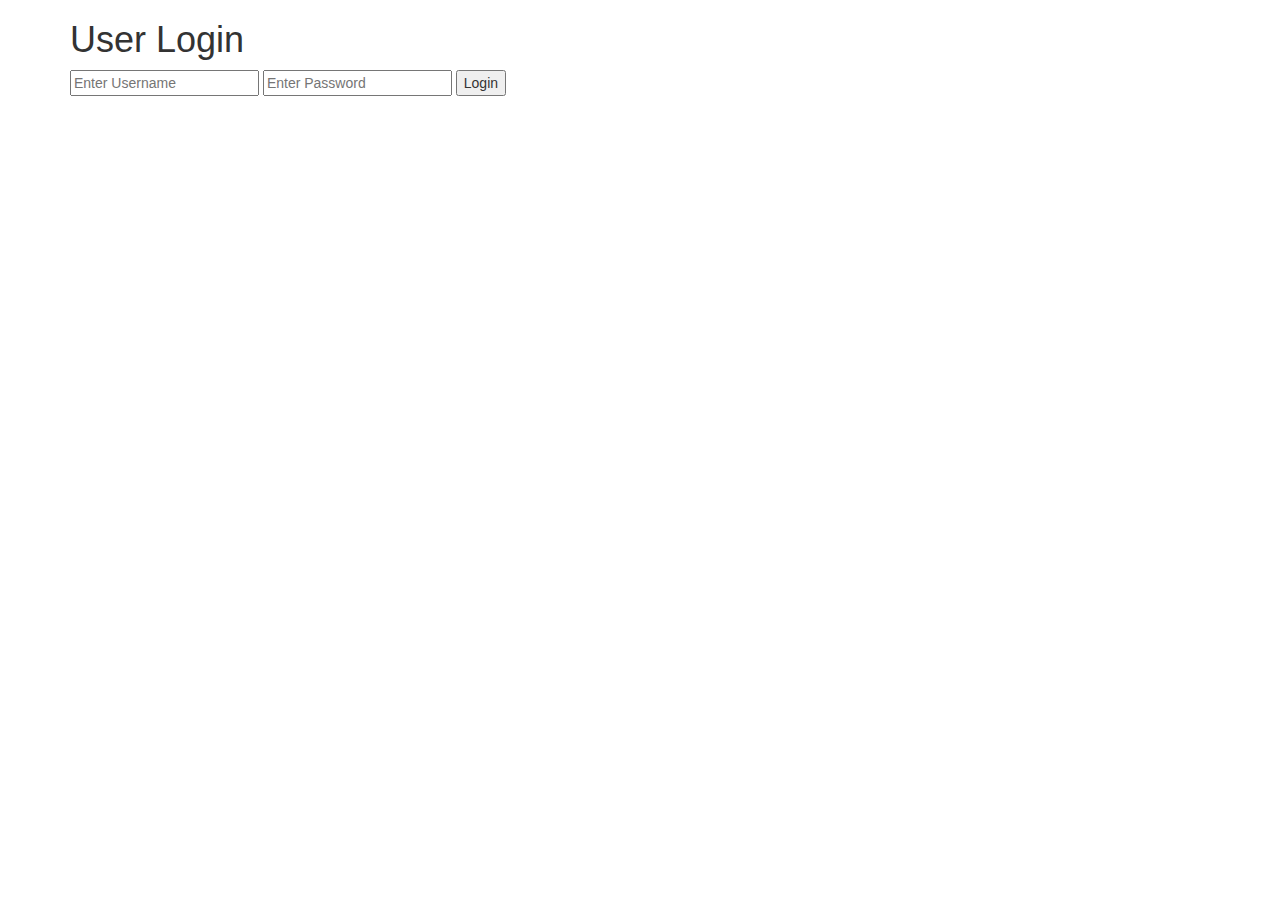
<file: src/main/resources/templates/index.html>
<!DOCTYPE html>
<html lang="en" xmlns:th="http://thymeleaf.org">
<head>
<meta charset="ISO-8859-1">
<title>Login</title>
<link rel="stylesheet" href="https://maxcdn.bootstrapcdn.com/bootstrap/3.3.7/css/bootstrap.min.css" integrity="sha384-BVYiiSIFeK1dGmJRAkycuHAHRg32OmUcww7on3RYdg4Va+PmSTsz/K68vbdEjh4u" crossorigin="anonymous">
</head>
<body>
	<div class="container">
	  <div>
		<h1>User Login</h1>
		<form th:action="@{/adminValidate}" method="post" th:object=${admin} >
			<input th:type="text" placeholder="Enter Username" th:field="*{username}">
			<input th:type="text" placeholder="Enter Password" th:field="*{password}">
			<button type="submit">Login</button>
		</form>
		</div>
	</div>	
</body>
</html>
</file>
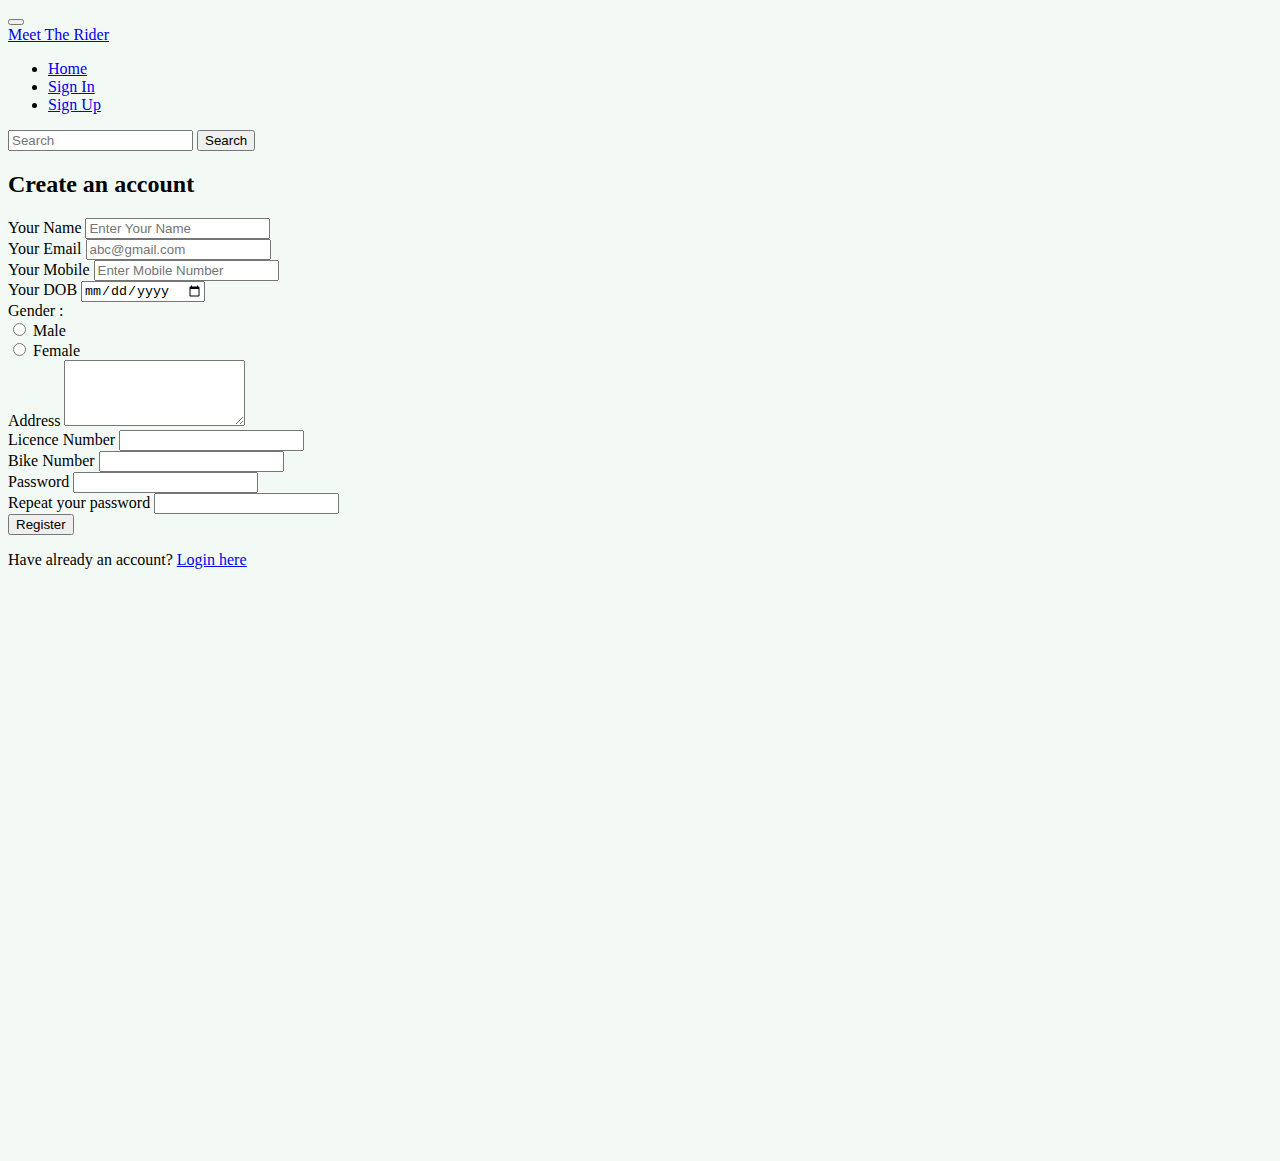
<file: src/main/resources/templates/registeration_form.html>
<!DOCTYPE html>
<html lang="en" xmlns:th="http//www.thymeleaf.org">
<head>
    <link href="https://cdn.jsdelivr.net/npm/bootstrap@5.1.0/dist/css/bootstrap.min.css" rel="stylesheet"
        integrity="sha384-KyZXEAg3QhqLMpG8r+8fhAXLRk2vvoC2f3B09zVXn8CA5QIVfZOJ3BCsw2P0p/We" crossorigin="anonymous">

    <meta charset="UTF-8">
    <meta name="viewport" content="width=device-width, initial-scale=1.0">
    <title>Document</title>
    <link rel="stylesheet" href="reg.css">

</head>
<body class="bg">
  <!-- Navigation-Bar Start -->

  <header>
    <nav class="navbar navbar-expand-lg navbar navbar-dark bg-dark">
        <div class="container-fluid">
          <button class="navbar-toggler" type="button" data-bs-toggle="collapse" data-bs-target="#navbarTogglerDemo01" aria-controls="navbarTogglerDemo01" aria-expanded="false" aria-label="Toggle navigation">
            <span class="navbar-toggler-icon"></span>
          </button>
          <div class="collapse navbar-collapse" id="navbarTogglerDemo01">
            <a class="navbar-brand" href="#">Meet The Rider</a>
            <ul class="navbar-nav me-auto mb-2 mb-lg-0">
              <li class="nav-item">
                <a class="nav-link active" aria-current="page" href="#">Home</a>
              </li>
              <li class="nav-item">
                <a class="nav-link" href="#">Sign In</a>
              </li>
              <li class="nav-item">
                <a class="nav-link " href="#" tabindex="-1" aria-disabled="true">Sign Up</a>
              </li>
            </ul>
            <form class="d-flex">
              <input class="form-control me-2" type="search" placeholder="Search" aria-label="Search">
              <button class="btn btn-outline-success" type="submit">Search</button>
            </form>
          </div>
        </div>
      </nav>

<!-- Navigation-Bar End -->





    <section class="vh-100 bg-image" >
        <div class="mask d-flex align-items-center h-100 gradient-custom-3">
          <div class="container h-100">
            <div class="row d-flex justify-content-center align-items-center h-100">
              <div class="col-12 col-md-9 col-lg-7 col-xl-6" style="width: 800px;
              height: 982px; " >
                <div class="card" style="border-radius: 15px;">
                  <div class="card-body p-5">
                    <h2 class="text-uppercase text-center mb-5">Create an account</h2>
      
                    <form th:action="@{/userdata}" method="post" th:object="${user}">
      
                      <div class="form-outline mb-4">
                        <label class="form-label" for="form3Example1cg">Your Name</label>
                        <input type="text" id="form3Example1cg" 
                        placeholder="Enter Your Name" 
                        name="user_name" 
                        class="form-control form-control-lg" />
                      </div>
      
                      <div class="form-outline mb-4">
                        <label class="form-label" for="form3Example3cg">Your Email</label>
                        <input type="email" 
                        id="form3Example3cg" 
                        placeholder="abc@gmail.com" 
                        name="user_email"
                        class="form-control form-control-lg" />
                        
                      </div>

                      <div class="form-outline mb-4">
                        <label class="form-label" for="form3Example3cg">Your Mobile</label>
                        <input type="mobile" 
                        id="form3Example3cg" 
                        placeholder="Enter Mobile Number" 
                        name="user_mobile"
                        class="form-control form-control-lg" />
                        
                      </div>

                      <div class="form-outline mb-4">
                        <label class="form-label" for="form3Example3cg">Your DOB</label>
                        <input type="date" 
                        id="form3Example3cg" 
                        name="user_dob"
                        class="form-control form-control-lg" />
                       
                      </div>

                      <label class="form-label" for="form3Example3cg">Gender :</label>
                      <div class="form-check form-check-inline">
                        <input class="form-check-input"
                         type="radio" name="inlineRadioOptions" 
                         id="inlineRadio1" 
                         name="user_gender"
                         value="option1">
                        <label class="form-check-label" for="inlineRadio1">Male</label>
                      </div>
                      <div class="form-check form-check-inline">
                        <input class="form-check-input" 
                        type="radio" name="inlineRadioOptions"
                         id="inlineRadio2" 
                         name="user_gender"
                         value="option2">
                        <label class="form-check-label" for="inlineRadio2">Female</label>
                      </div>
                     

                      <div class="form-outline mb-4">
                        <label class="form-label" for="form6Example7">Address</label>
                        <textarea class="form-control" 
                        id="form6Example7"
                        name="user_address"
                         rows="4"></textarea>
                       
                      </div>

                  
                      <div class="form-outline mb-4">
                        <label class="form-label" for="form3Example3cg">Licence Number</label>
                        <input type="text" 
                        id="form3Example3cg" 
                        name="user_licence_no"
                        class="form-control form-control-lg" />
                        
                      </div>

                      <div class="form-outline mb-4">
                        <label class="form-label" for="form3Example3cg">Bike Number</label>
                        <input type="text" 
                        id="form3Example3cg" 
                        name="user_bike_no"
                        class="form-control form-control-lg" />
                       
                      </div>

      
                      <div class="form-outline mb-4">
                        <label class="form-label" for="form3Example4cg">Password</label>
                        <input type="password"
                         id="form3Example4cg"
                         name="user_password"
                          class="form-control form-control-lg" />
                        
                      </div>
      
                      <div class="form-outline mb-4">
                        <label class="form-label" for="form3Example4cdg">Repeat your password</label>
                        <input type="password" id="form3Example4cdg" class="form-control form-control-lg" />
                       
                      </div>
      
                      <!-- <div class="form-check d-flex justify-content-center mb-5">
                        <input
                          class="form-check-input me-2"
                          type="checkbox"
                          value=""
                          id="form2Example3cg"
                        />
                        <label class="form-check-label" for="form2Example3g">
                          I agree all statements in <a href="#!" class="text-body"><u>Terms of service</u></a>
                        </label>
                      </div> -->
      
                      <div class="d-flex justify-content-center">
                        <button type="button" class="btn btn-success ">Register</button>
                      </div>
      
                      <p class="text-center text-muted mt-5 mb-0">Have already an account? <a href="#!" class="fw-bold text-body"><u>Login here</u></a></p>
      
                    </form>
      
                  </div>
                </div>
              </div>
            </div>
          </div>
        </div>
      </section>
</body>
</html>
</file>
<file: src/main/resources/templates/reg.css>
.bg {
  background: #f3faf5;
}
</file>
